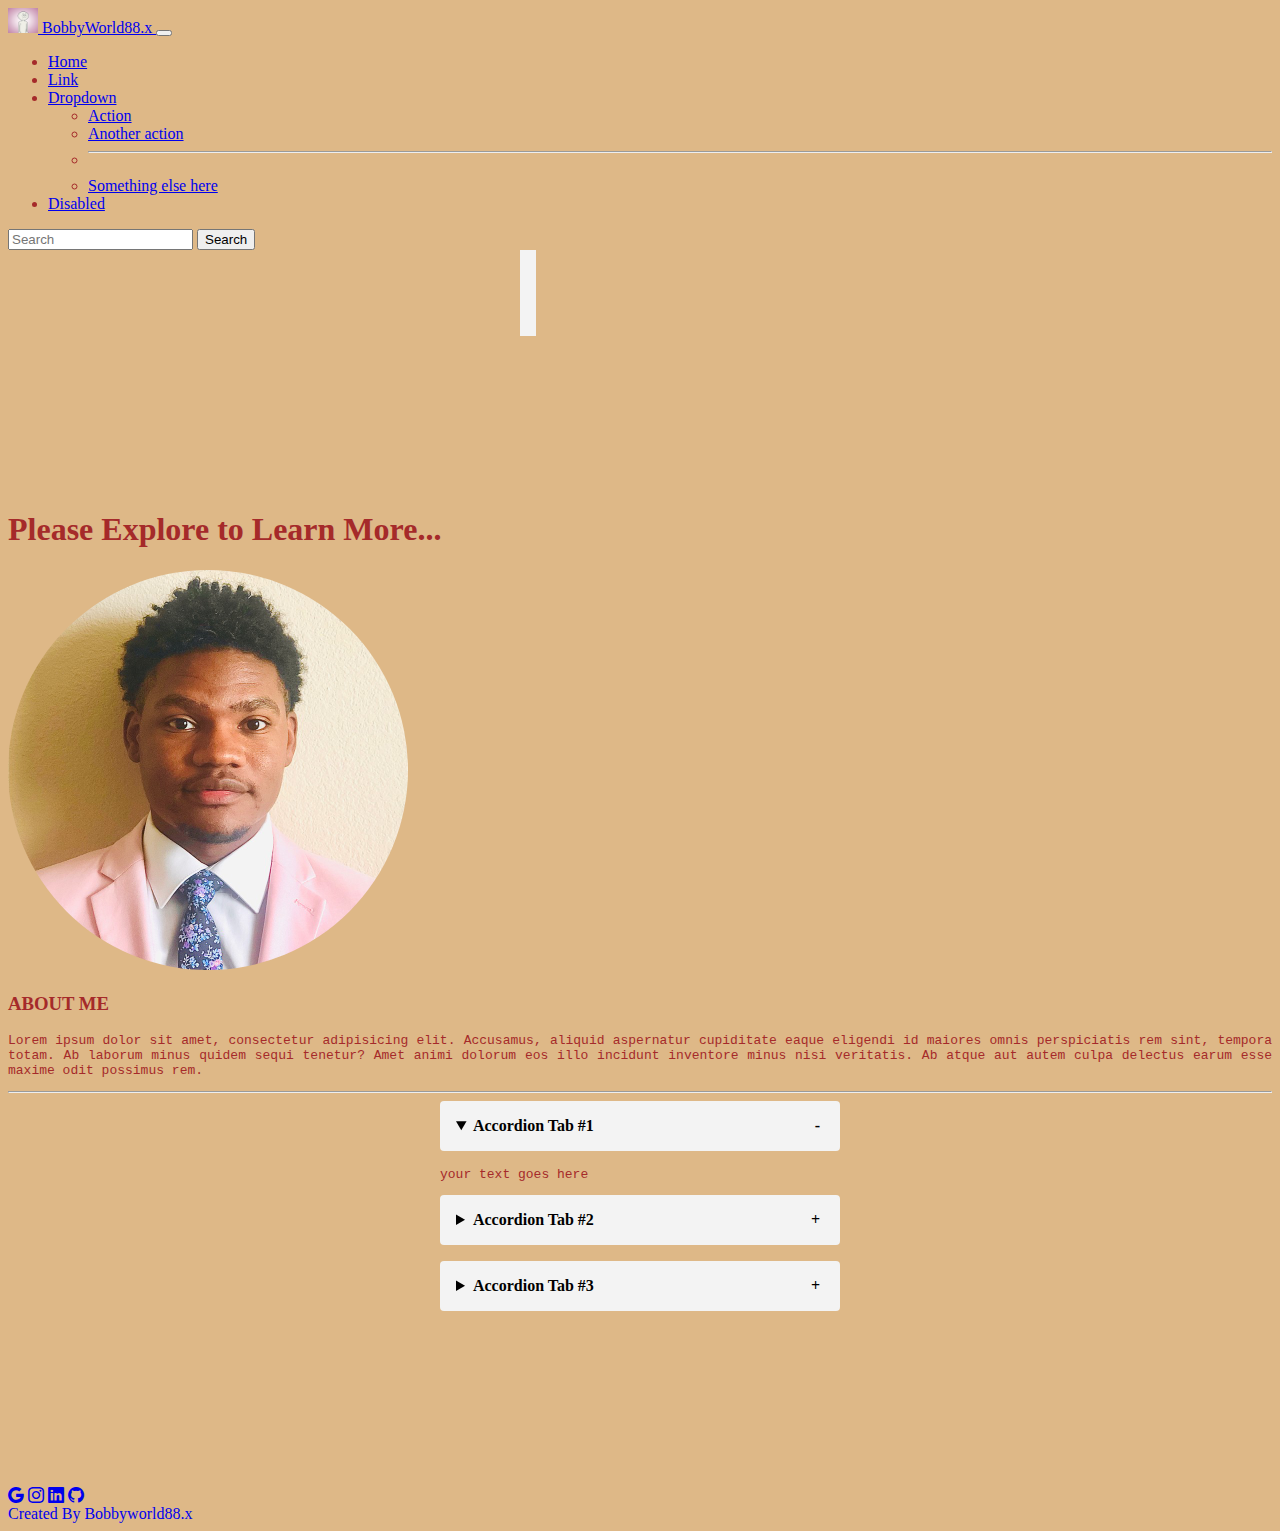
<file: HTML/index.html>
<!DOCTYPE html>
<html lang="en">
<head>
    <link href="https://cdn.jsdelivr.net/npm/bootstrap@5.0.2/dist/css/bootstrap.min.css" rel="stylesheet"
          integrity="sha384-EVSTQN3/azprG1Anm3QDgpJLIm9Nao0Yz1ztcQTwFspd3yD65VohhpuuCOmLASjC" crossorigin="anonymous">
    <script src="https://cdn.jsdelivr.net/npm/bootstrap@5.0.2/dist/js/bootstrap.bundle.min.js"
            integrity="sha384-MrcW6ZMFYlzcLA8Nl+NtUVF0sA7MsXsP1UyJoMp4YLEuNSfAP+JcXn/tWtIaxVXM"
            crossorigin="anonymous"></script>
    <link rel="stylesheet" href="../CSS/style.css">
    <meta charset="UTF-8">
    <meta name="viewport"
          content="width=device-width, initial-scale=1">
    <title>Homepage</title>
</head>
<body>
<!--NAVBAR-->
<nav class="navbar navbar-expand-lg navbar-light bg-light">
    <div class="container-fluid">
        <a class="navbar-brand" href="splash.html">
            <img src="../assets/IF_1447.jpg" alt="myLogo" width="30" height="25"
                 class="d-inline-block align-text-top" id="logo">
            BobbyWorld88.x
        </a>
        <button class="navbar-toggler" type="button" data-bs-toggle="collapse" data-bs-target="#navbarSupportedContent"
                aria-controls="navbarSupportedContent" aria-expanded="false" aria-label="Toggle navigation">
            <span class="navbar-toggler-icon"></span>
        </button>
        <div class="collapse navbar-collapse" id="navbarSupportedContent">
            <ul class="navbar-nav me-auto mb-2 mb-lg-0">
                <li class="nav-item">
                    <a class="nav-link active" aria-current="page" href="#">Home</a>
                </li>
                <li class="nav-item">
                    <a class="nav-link" href="#">Link</a>
                </li>
                <li class="nav-item dropdown">
                    <a class="nav-link dropdown-toggle" href="#" id="navbarDropdown" role="button"
                       data-bs-toggle="dropdown" aria-expanded="false">
                        Dropdown
                    </a>
                    <ul class="dropdown-menu" aria-labelledby="navbarDropdown">
                        <li><a class="dropdown-item" href="#">Action</a></li>
                        <li><a class="dropdown-item" href="#">Another action</a></li>
                        <li>
                            <hr class="dropdown-divider">
                        </li>
                        <li><a class="dropdown-item" href="#">Something else here</a></li>
                    </ul>
                </li>
                <li class="nav-item">
                    <a class="nav-link disabled" href="#" tabindex="-1" aria-disabled="true">Disabled</a>
                </li>
            </ul>
            <form class="d-flex">
                <input class="form-control me-2" type="search" placeholder="Search" aria-label="Search">
                <button class="btn btn-outline-success" type="submit">Search</button>
            </form>
        </div>
    </div>
</nav>

<!--SIDEBAR NAV-->

<div class="css-dynamic-sidebar m-0">
    <nav id="sideNav">
        <a class="" href="#">Menu #1</a>
        <a class="" href="#">Menu #2</a>
        <a class="" href="#">Menu #3</a>
    </nav>
</div>

<!--HEADER LABEL-->
<div>
<h1 id="scrollText" class="mb-4 text-lg-start text-center">Please Explore to Learn More...</h1>
</div>

<!--PROFILE AND ABOUT ME-->
<div class="container">
    <div class="row">
        <img src="../assets/myProfile.jpeg" alt="myProfile" id="myProfile" class="col-4">
        <div class="col">
        <h3 class="col mt-2">ABOUT ME</h3>
        <p class="col">Lorem ipsum dolor sit amet, consectetur adipisicing elit. Accusamus, aliquid aspernatur cupiditate eaque eligendi id maiores omnis perspiciatis rem sint, tempora totam. Ab laborum minus quidem sequi tenetur? Amet animi dolorum eos illo incidunt inventore minus nisi veritatis. Ab atque aut autem culpa delectus earum esse maxime odit possimus rem.</p>
        </div>
    </div>
</div>

<hr>
<!--ACCORDION WITH/FOR ???-->
<main class="container" style="padding-bottom: 10rem">
    <details open>
        <summary>Accordion Tab #1</summary>
        <div class="tab-content">
            <p>your text goes here</p>
        </div>
    </details>

    <details>
        <summary>Accordion Tab #2</summary>
        <div class="tab-content">
            <p>your text goes here</p>
        </div>
    </details>
    <details>
        <summary>Accordion Tab #3</summary>
        <div class="tab-content">
            <p>your text goes here</p>
        </div>
    </details>
</main>


<!--FOOTER-->
<footer class="footer fixed-bottom bg-dark text-center text-white">
    <div class="container-fluid p-2 pb-0">
        <!-- Section: Social media -->
        <section class="footer-links  justify-content-center">
            <!-- Facebook -->
            <!--            <a class="btn btn-outline-light btn-floating m-1" href="https://www.facebook.com/justin.conger.90"-->
            <!--               role="button"-->
            <!--            ><i class="fa fa-facebook"></i-->
            <!--            ></a>-->

            <!-- Google -->
            <a class="btn btn-outline-light btn-floating m-1" href="mailto: robertyoung2022@gmail.com" role="button"
            ><i class="bi bi-google"></i></a>

            <!-- Instagram -->
            <a class="btn btn-outline-light btn-floating m-1" href="https://www.instagram.com/bobby_world88/"
               role="button"
            ><i class="bi bi-instagram"></i
            ></a>

            <!-- Linkedin -->
            <a class="btn btn-outline-light btn-floating m-1" href="https://www.linkedin.com/in/rayoungjr/"
               role="button"
            ><i class="bi bi-linkedin"></i
            ></a>

            <!-- Github -->
            <a class="btn btn-outline-light btn-floating m-1"
               href="https://github.com/RobertYoung2022" role="button"
            ><i class="bi bi-github"></i
            ></a>
        </section>
        <!-- Section: Social media -->
    </div>

    <!-- Grid container -->

    <!-- Copyright -->
    <div class="text-center p-1">
        <a class="trademark" style="text-decoration: none"
           href="https://github.com/RobertYoung2022/MySite">Created By Bobbyworld88.x</a>
    </div>
</footer>
<script
        src="https://code.jquery.com/jquery-3.6.0.js"
        integrity="sha256-H+K7U5CnXl1h5ywQfKtSj8PCmoN9aaq30gDh27Xc0jk="
        crossorigin="anonymous"></script>
</body>
</html>
</file>
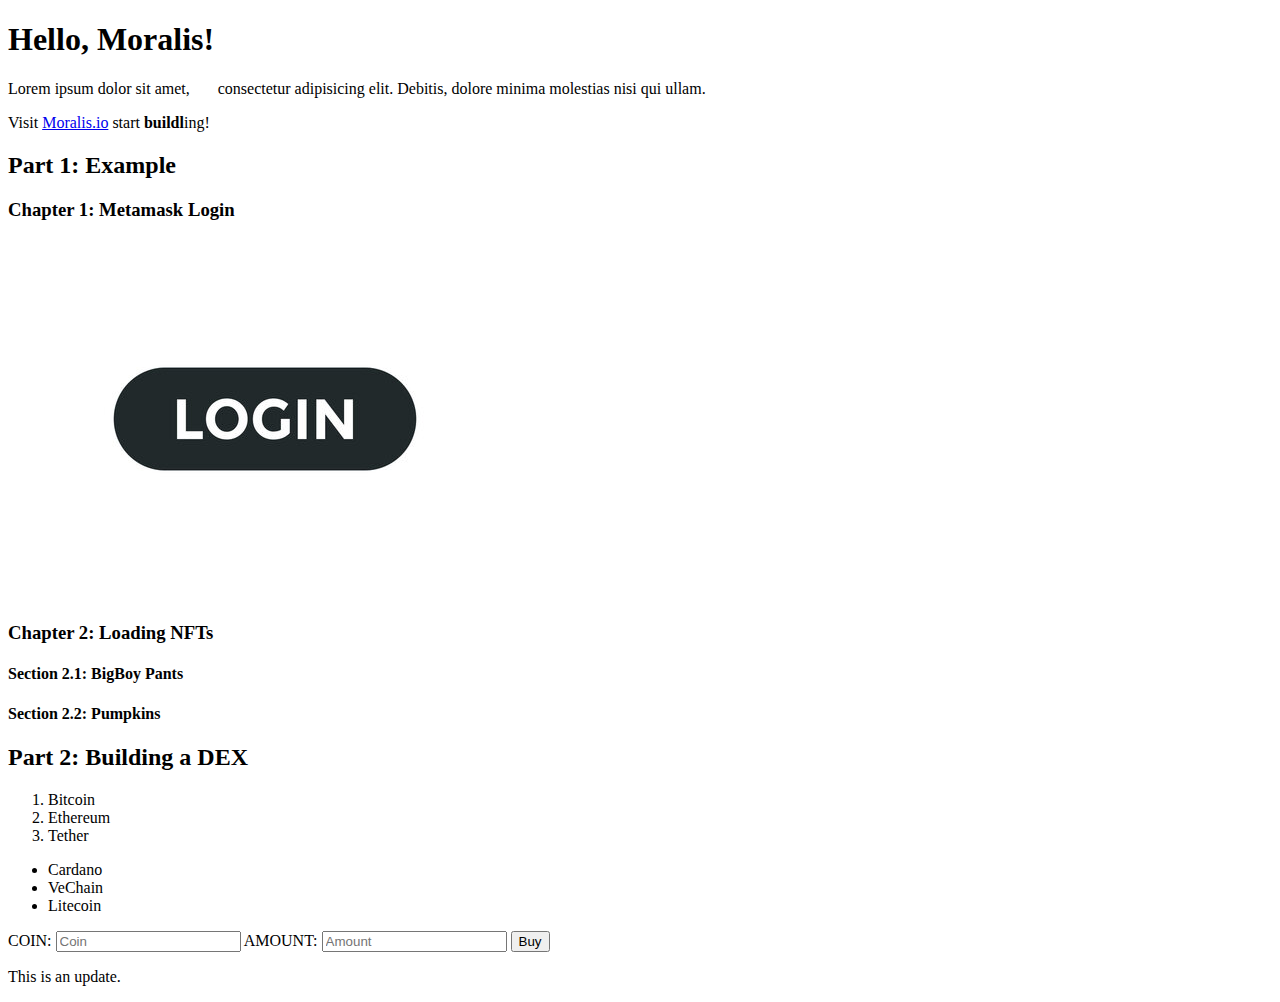
<file: Moralis/HTML/index.html>
<!DOCTYPE html>
<html lang="en">
<head>
    <meta charset="UTF-8">
    <title>Hello, Moralis!</title>
</head>
<body>
<h1>Hello, Moralis!</h1>
<p>Lorem ipsum dolor sit amet, &nbsp; &nbsp; &nbsp; consectetur adipisicing elit. Debitis, dolore minima molestias nisi
    qui ullam.</p>
<p>Visit <a href="https://moralis.io/" target="_blank">Moralis.io</a> start <strong>buildl</strong>ing!</p>
<!--target: creates another tab instead of redirecting current page.-->
<h2>Part 1: Example</h2>
<h3>Chapter 1: Metamask Login</h3>
<img src="../assets/login-pic.jpeg" alt="login">
<h3>Chapter 2: Loading NFTs</h3>
<h4>Section 2.1: BigBoy Pants</h4>
<h4>Section 2.2: Pumpkins</h4>
<h2>Part 2: Building a DEX</h2>
<ol>
    <li>Bitcoin</li>
    <li>Ethereum</li>
    <li>Tether</li>
</ol>
<ul>
    <li>Cardano</li>
    <li>VeChain</li>
    <li>Litecoin</li>
</ul>


<form action="#" method="GET">
    <label>
        COIN:
        <input id="coin" type="text" name="coin" placeholder="Coin">
    </label>
    <label>
        AMOUNT:
        <input id="amount" type="number" min="0" name="coinQuantity" placeholder="Amount">
    </label>
    <button type="submit">Buy</button>
</form>

<p>This is an update.</p>

<!--TODO: NOTES-->

<!--p>lorem15 : creates a paragraph with lorem with 15 totals words-->

<!-- &nbsp; : non blocking spaces -->
</body>
</html>
</file>
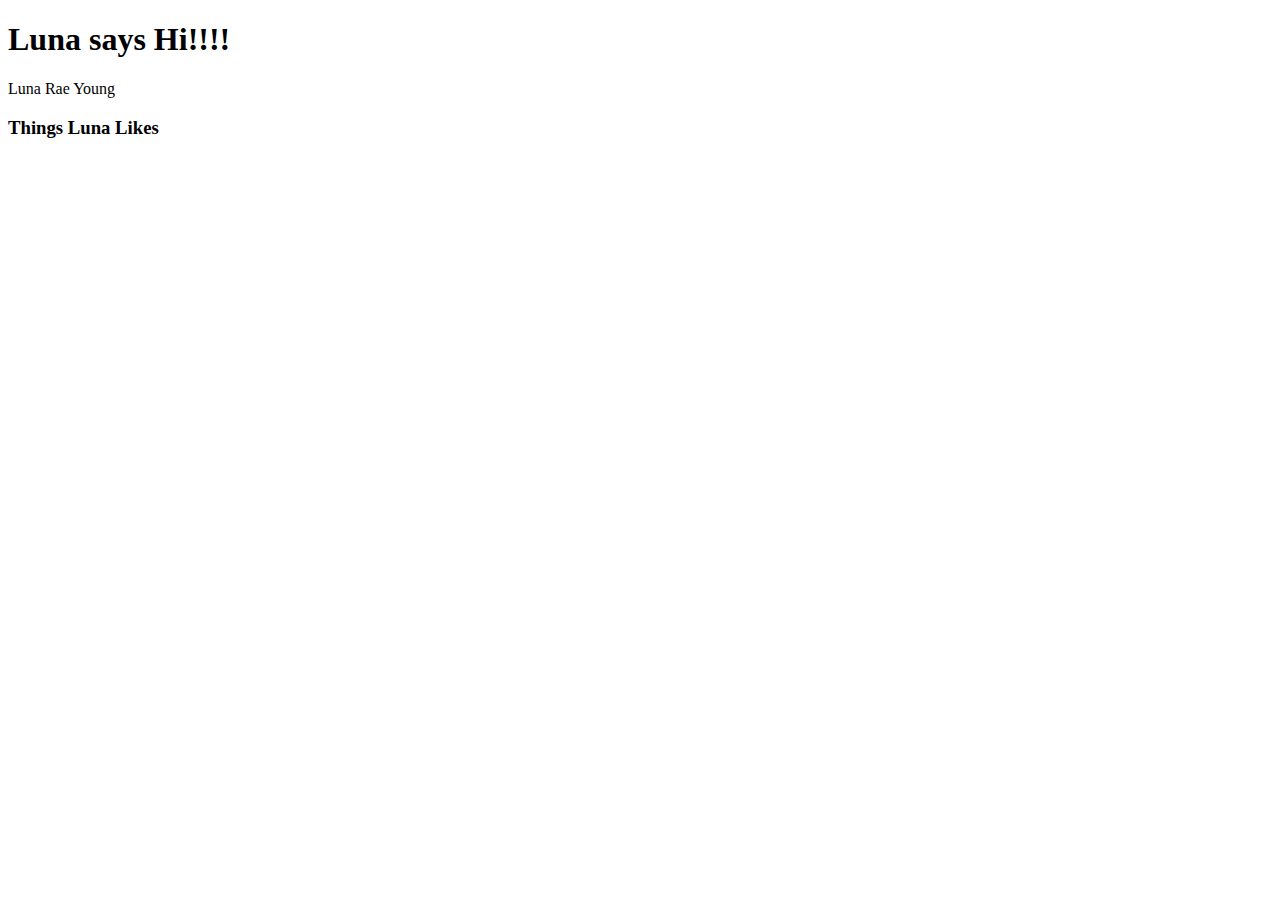
<file: HTML/luna.html>
<!DOCTYPE html>
<html lang="en">
<head>
    <meta charset="UTF-8">
    <title>Luna's Page</title>
</head>
<body>
    <h1>Luna says Hi!!!!</h1>
        <p>Luna Rae Young</p>
        <h3>Things Luna Likes</h3>
<!--    -->
</body>
</html>
</file>
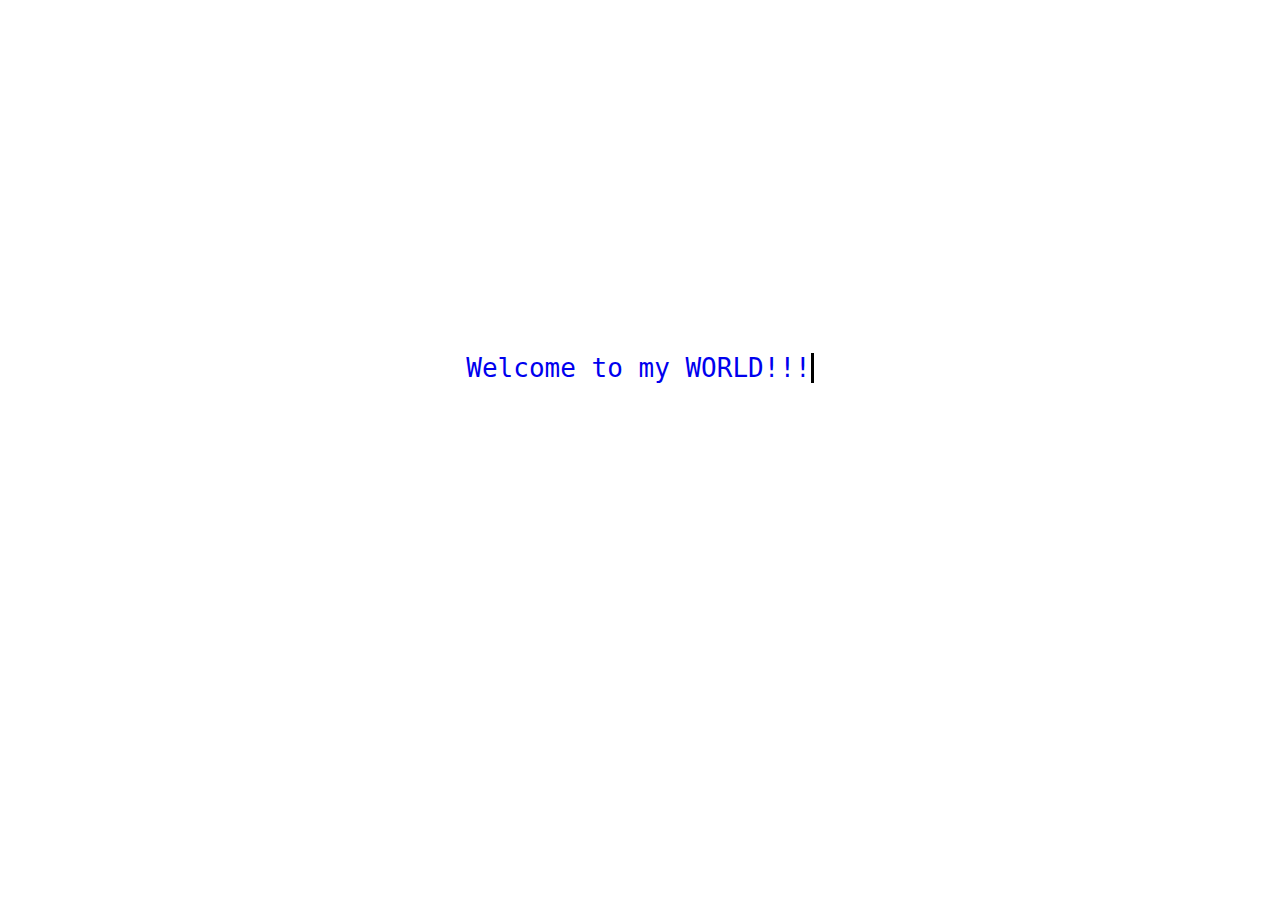
<file: HTML/splash.html>
<!DOCTYPE html>
<html lang="en">
<head>
    <link rel="stylesheet" href="../CSS/splash.css">
    <meta charset="UTF-8">
    <title>Welcome to Bobbyworld</title>
</head>
<body>
<div class="typing">
    <div class="typing-effect">
        <a href="index.html" style="text-decoration: none">Welcome to my WORLD!!!</a>
    </div>
</div>
</body>
</html>
</file>
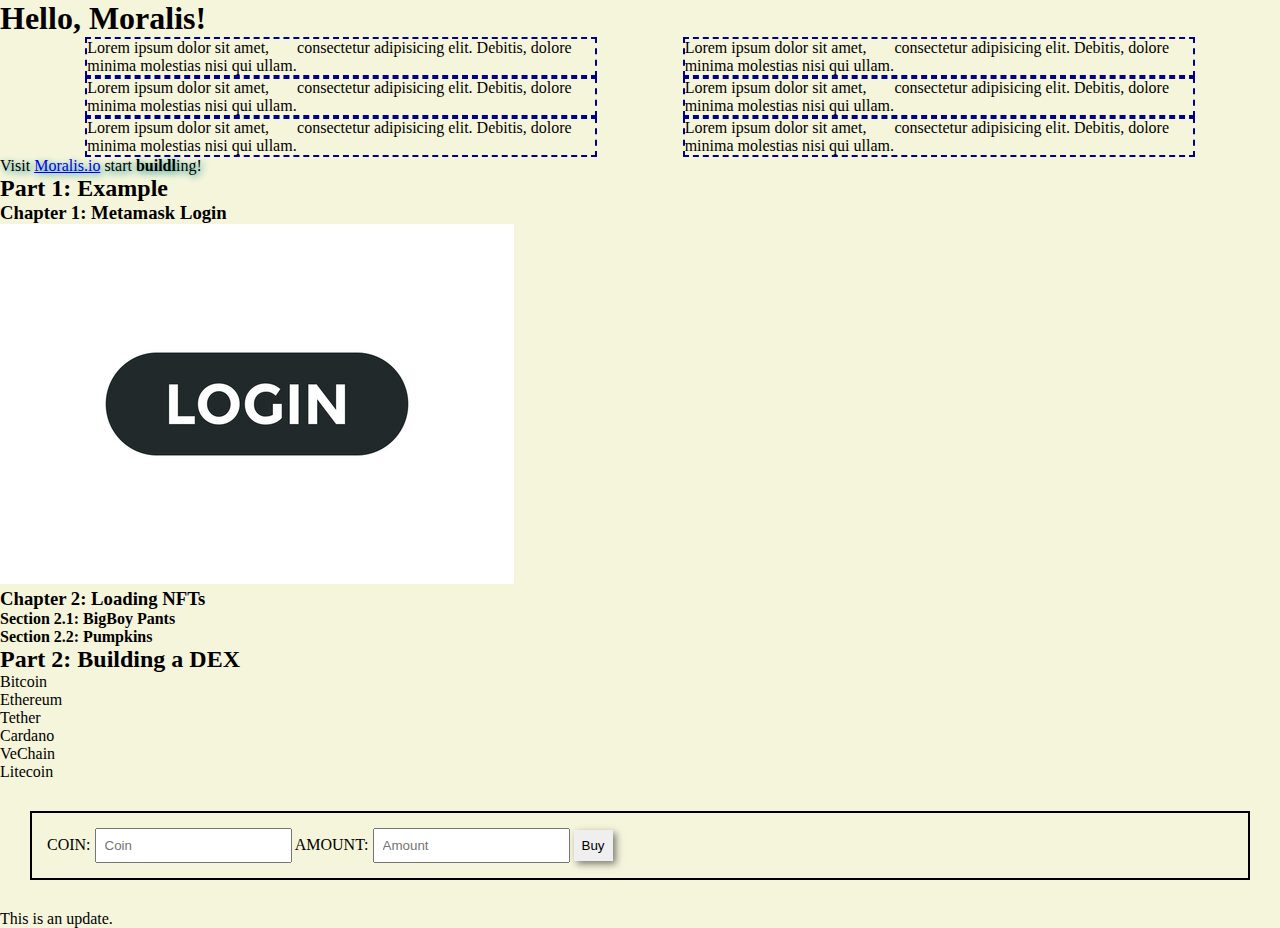
<file: Moralis/HTML/Dapp.html>
<!DOCTYPE html>
<html lang="en">
<head>
    <meta charset="UTF-8">
    <title>Hello, Moralis!</title>
    <link rel="stylesheet" href="../CSS/style.css">
</head>
<body>
<h1>Hello, Moralis!</h1>
<div class="column-container">
    <p class="dashed-border column">
        Lorem ipsum dolor sit amet, &nbsp; &nbsp; &nbsp; consectetur adipisicing
        elit. Debitis, dolore minima molestias nisi
        qui ullam.
    </p>
    <p class="dashed-border column">
        Lorem ipsum dolor sit amet, &nbsp; &nbsp; &nbsp; consectetur adipisicing
        elit. Debitis, dolore minima molestias nisi
        qui ullam.
    </p>
    <p class="dashed-border column">
        Lorem ipsum dolor sit amet, &nbsp; &nbsp; &nbsp; consectetur adipisicing
        elit. Debitis, dolore minima molestias nisi
        qui ullam.
    </p>
    <p class="dashed-border column">
        Lorem ipsum dolor sit amet, &nbsp; &nbsp; &nbsp; consectetur adipisicing
        elit. Debitis, dolore minima molestias nisi
        qui ullam.
    </p>
    <p class="dashed-border column">
        Lorem ipsum dolor sit amet, &nbsp; &nbsp; &nbsp; consectetur adipisicing
        elit. Debitis, dolore minima molestias nisi
        qui ullam.
    </p>
    <p class="dashed-border column">
        Lorem ipsum dolor sit amet, &nbsp; &nbsp; &nbsp; consectetur adipisicing
        elit. Debitis, dolore minima molestias nisi
        qui ullam.
    </p>
</div>
<p id="moralis-reference">Visit <a href="https://moralis.io/" target="_blank">Moralis.io</a> start
    <strong>buildl</strong>ing!</p>
<!--target: creates another tab instead of redirecting current page.-->
<h2>Part 1: Example</h2>
<h3>Chapter 1: Metamask Login</h3>
<img src="../assets/login-pic.jpeg" alt="login">
<h3>Chapter 2: Loading NFTs</h3>
<h4>Section 2.1: BigBoy Pants</h4>
<h4>Section 2.2: Pumpkins</h4>
<h2>Part 2: Building a DEX</h2>
<ol>
    <li>Bitcoin</li>
    <li>Ethereum</li>
    <li>Tether</li>
</ol>
<ul>
    <li>Cardano</li>
    <li>VeChain</li>
    <li>Litecoin</li>
</ul>


<form action="#" method="GET">
    <label>
        COIN:
        <input id="coin" type="text" name="coin" placeholder="Coin">
    </label>
    <label>
        AMOUNT:
        <input id="amount" type="number" min="0" name="coinQuantity" placeholder="Amount">
    </label>
    <button type="submit">Buy</button>
</form>

<p>This is an update.</p>

<!--TODO: NOTES-->

<!-- strong vs. b : use strong tag over the bold tag. Helps with search opt-->

<!--p>lorem15 : creates a paragraph with lorem with 15 totals words-->

<!-- &nbsp; : non blocking spaces -->
</body>
</html>
</file>
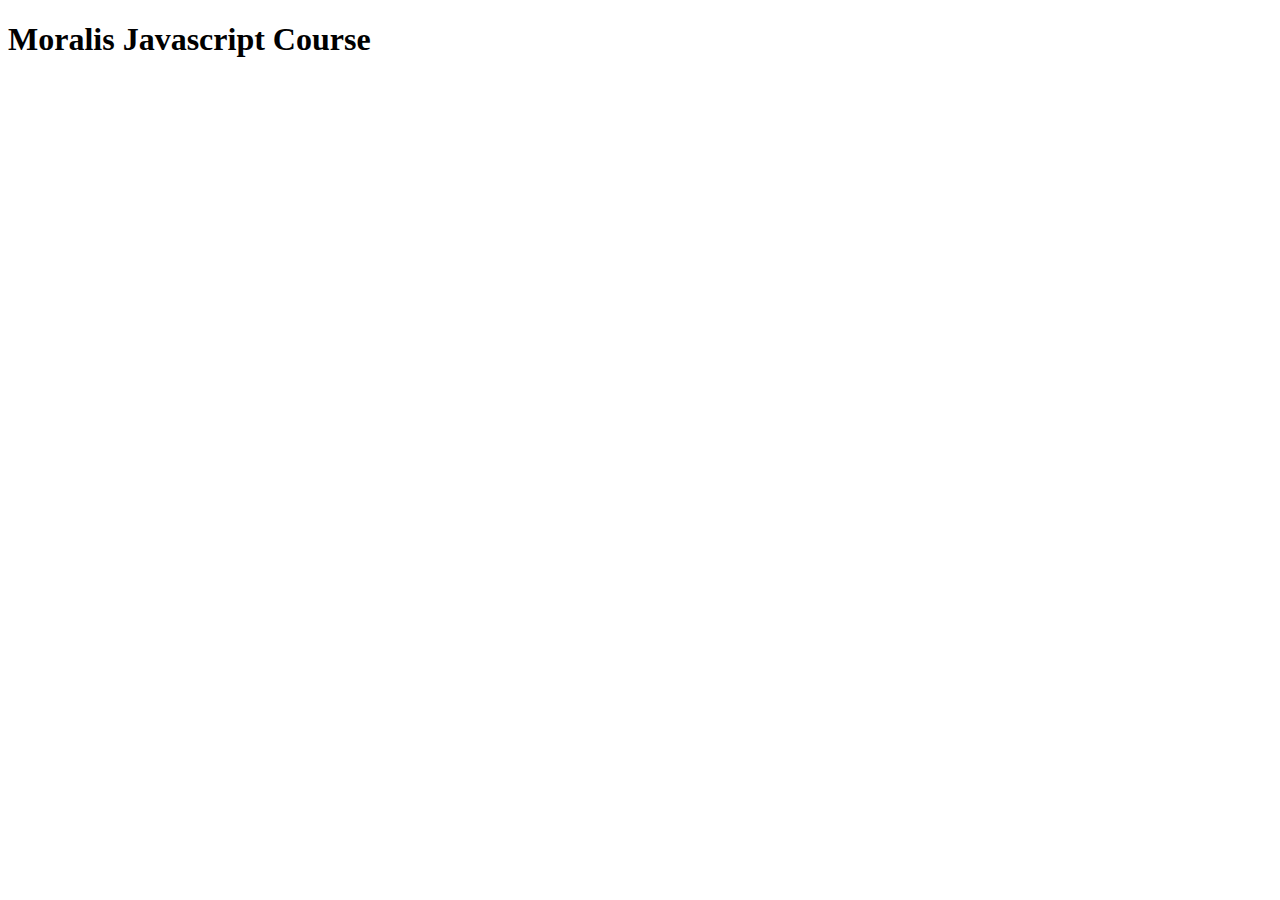
<file: Moralis/HTML/hello-moralis.html>
<!DOCTYPE html>
<html lang="en">
<head>
    <meta charset="UTF-8">
    <title>Moralis JS Course</title>
</head>
<body>
<h1>Moralis Javascript Course</h1>
<section class="js-container"></section>
<script src="../JS/hello-moralis.js"></script>
</body>
</html>
</file>
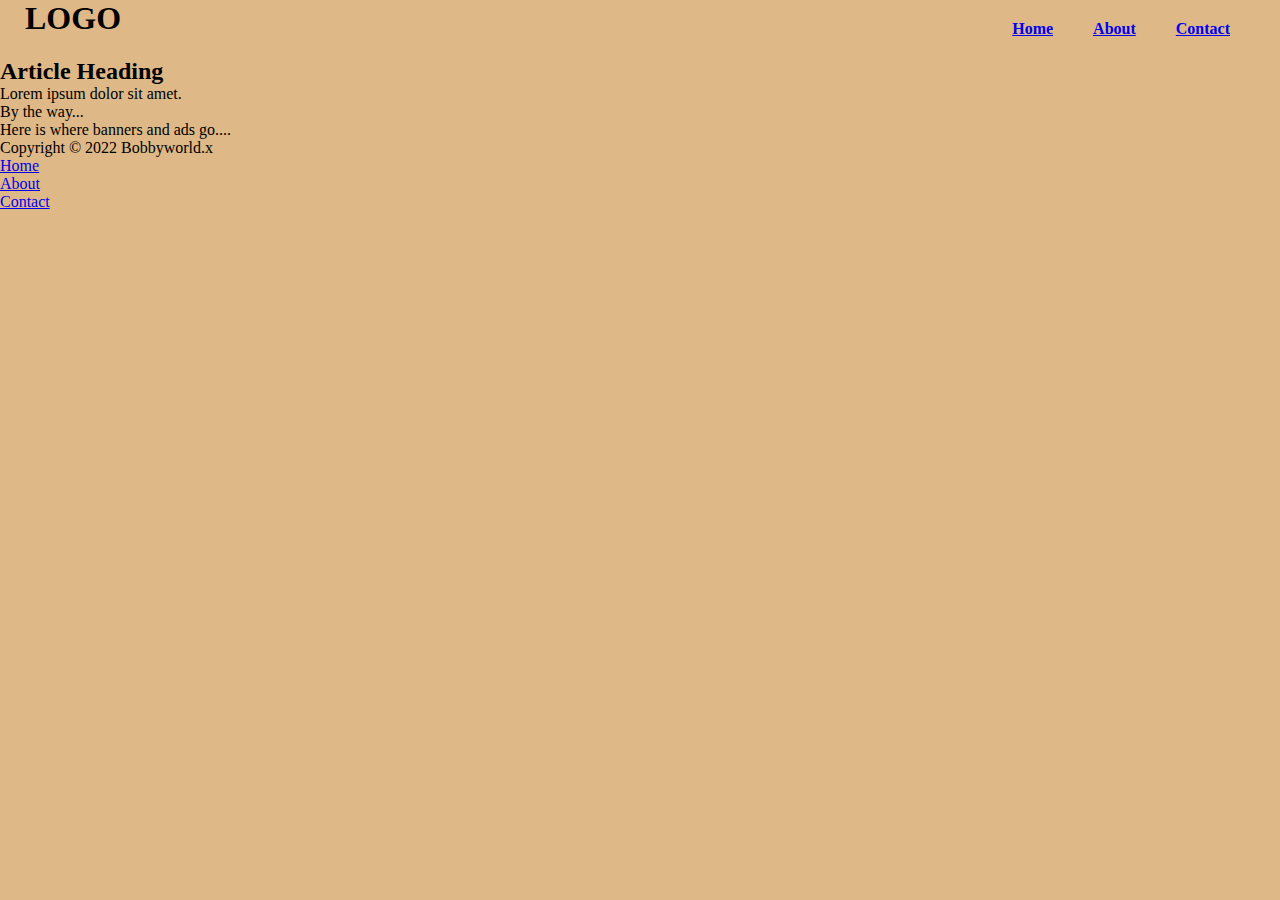
<file: Moralis/HTML/page_layout.html>
<!DOCTYPE html>
<html lang="en">
<head>
    <meta charset="UTF-8">
    <title>Web Layout</title>
    <link rel="stylesheet" href="../CSS/pagelayout.css">
</head>
<body>
<header class="header-container">

    <h1 class="logo">LOGO</h1>

    <nav class="main-nav">
        <ul class="menu-list">
            <li class="menu-item"><a href="#">Home</a></li>
            <li class="menu-item"><a href="#">About</a></li>
            <li class="menu-item"><a href="#">Contact</a></li>
        </ul>
    </nav>

</header>

<!--        Main area that all the code should be-->
<main>
    <article>
        <h2>Article Heading</h2>
        <section>
            <p>Lorem <span>ipsum</span> dolor sit amet.</p>
        </section>
        <aside>
            <p>By the way...</p>
        </aside>
    </article>
</main>

<aside>
    Here is where banners and ads go....
</aside>

<footer>
    <p>Copyright &copy; 2022 Bobbyworld.x</p>
    <nav>
        <ul>
            <li><a href="#">Home</a></li>
            <li><a href="#">About</a></li>
            <li><a href="#">Contact</a></li>
        </ul>
    </nav>
</footer>
</body>
</html>
</file>
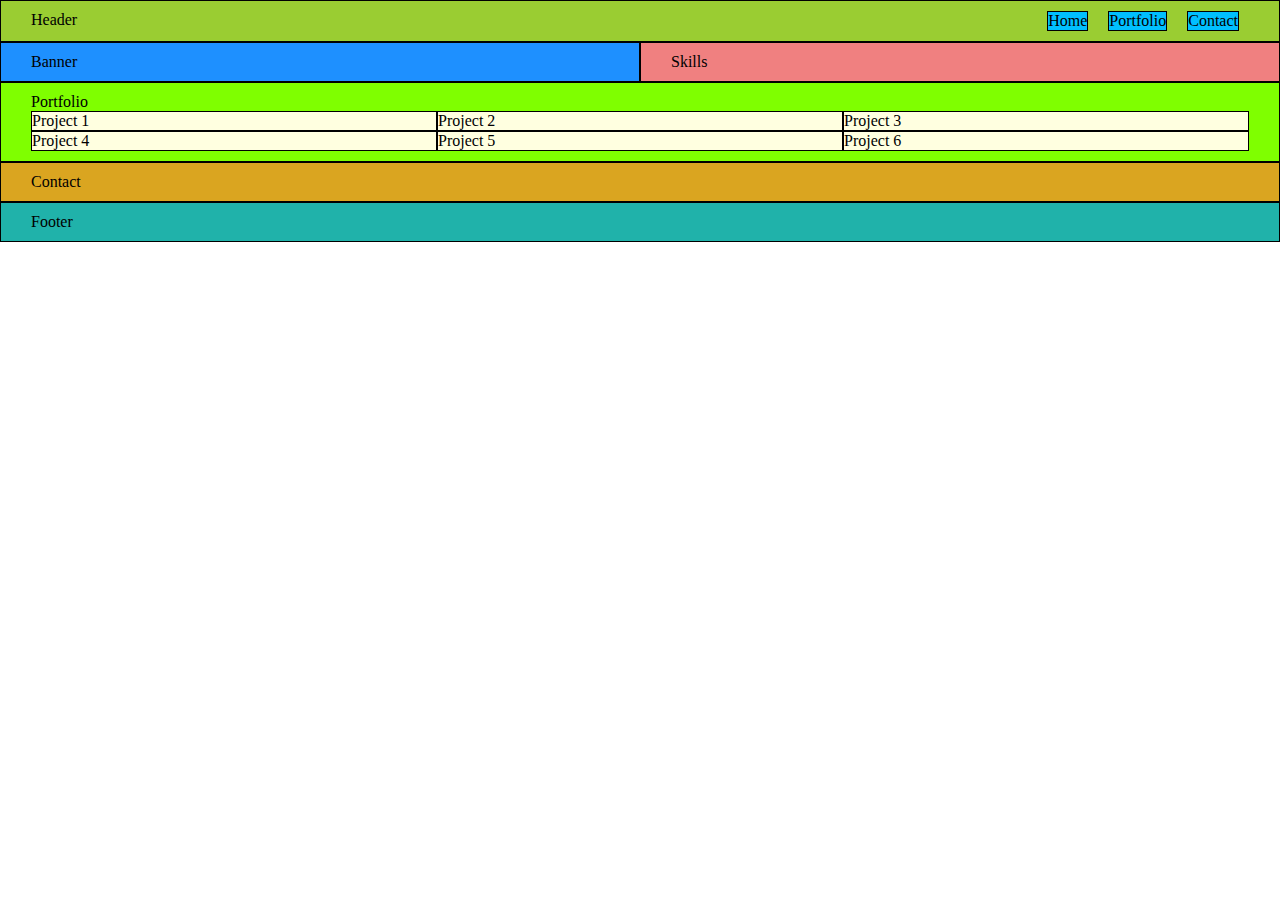
<file: Moralis/HTML/practiceFlex.html>
<!DOCTYPE html>
<html lang="en">
<head>
    <meta charset="UTF-8">
    <title>Title</title>
    <link rel="stylesheet" href="../CSS/practiceFlex.css">
</head>
<body>
<header class="container">
    <div class="header-logo">Header</div>
    <nav class="header-navigation">
        <ul class="menu-list">
            <li class="menu-item">
                Home
            </li>
            <li class="menu-item">
                Portfolio
            </li>
            <li class="menu-item">
                Contact
            </li>
        </ul>
    </nav>
</header>
<main>
    <section class="container section-banner">
        Banner
    </section>
    <section class="container section-info">
        Skills
    </section>
    <section class="container section-portfolio">
        Portfolio
        <ul class="portfolio-list">
            <li class="portfolio-item">Project 1</li>
            <li class="portfolio-item">Project 2</li>
            <li class="portfolio-item">Project 3</li>
            <li class="portfolio-item">Project 4</li>
            <li class="portfolio-item">Project 5</li>
            <li class="portfolio-item">Project 6</li>
        </ul>
    </section>
    <section class="container section-contact">
        Contact
    </section>
</main>
<footer class="container">Footer</footer>
</body>
</html>
</file>
<file: CSS/splash.css>
.typing {
    height: 80vh;
    display: flex;
    align-items: center;
    justify-content: center;
}

.typing-effect {
    width: 22ch;
    animation: typing 2s steps(22), effect .5s step-end infinite alternate;
    white-space: nowrap;
    overflow: hidden;
    border-right: 3px solid;
    font-family: monospace;
    font-size: 2em;
}

@keyframes typing {
    from {
        width: 0
    }
}

@keyframes effect {
    50% {
        border-color: transparent
    }
}
</file>
<file: Moralis/CSS/style.css>
* {
    margin: 0;
    padding: 0;
    box-sizing: border-box;
}

body {
    background-color: beige;
}

/*class is second selector*/
.dashed-border {
    border: 2px dashed darkblue;
}

.column-container {
    display: flex;
    flex-wrap: wrap;
    /*flex-direction: row;*/
    /* - default direction is row */
    justify-content: space-evenly;
}

.column {
    width: 40%;
}

/*id are selected first*/
#moralis-reference {
    text-shadow: 2px 2px 7px darkcyan;
}

button {
    border: none;
    box-shadow: 3px 3px 7px rgba(44, 44, 44, 0.6);
    cursor: pointer;
}

form {
    padding: 15px;
    border: 2px solid black;
    margin: 30px;
}

/*Styling a attribute*/
[type=text], [type = number], [type = submit] {
    padding: 8px;
}
</file>
<file: Moralis/CSS/pagelayout.css>
* {
    margin: 0;
    padding: 0;
    box-sizing: border-box;
}

body {
    background-color: burlywood;
}

/* HEADER STYLING */

.header-container {
    display: flex;
}

.logo {
    padding-left: 20px;
    width: 30%;
}

.main-nav {
    width: 70%;
}

.menu-list {
    list-style-type: none;
    display: flex;
    justify-content: flex-end;
    padding-right: 25px;
}

.menu-item {
    margin: 20px;
    font-size: 16px;
    text-decoration: none;
    font-weight: bold;
}

@media screen and (min-width: 768px) {
    .logo {
        padding-left: 75px;
    }
    .menu-list {
        padding-right: 90px;
    }
}

@media screen and (min-width: 400px) {
    .header-container {
        display: flex;
    }
    .logo {
        padding-left: 25px;
        width: 30%;
    }

    .main-nav {
        width: 70%;
    }

    .menu-list {
        list-style-type: none;
        display: flex;
        justify-content: flex-end;
        padding-right: 30px;
    }

    .menu-item {
        margin: 20px;
        font-size: 16px;
        text-decoration: none;
        font-weight: bold;
    }
}
</file>
<file: Moralis/CSS/practiceFlex.css>
* {
    margin: 0;
    padding: 0;
    box-sizing: border-box;
}

html {
    font-size: 10px;
}

header {
    background-color: yellowgreen;
}

header::after {
    content: "Menu";
    position: absolute;
    top: 1rem;
    right: 0;
    margin-right: 3rem;
}

.header-navigation {
    display: none;
}

.section-banner {
    background-color: dodgerblue;
}

.section-info {
    background-color: lightcoral;
}

.section-portfolio {
    background-color: chartreuse;
}

.section-contact {
    background-color: goldenrod;
}

footer {
    background-color: lightseagreen;
}

.container {
    font-size: 1.6rem;
    padding: 1rem 3rem;
    margin: 0 auto;
    border: 1px solid black;
}

.portfolio-list {
    list-style: none;
}

.portfolio-item {
    background-color: lightyellow;
    border: 1px solid black;
}

@media screen and (min-width: 576px) {
    header {
        display: flex;
    }

    header::after {
        content: none;
    }

    .header-logo {
        flex-grow: 2;
    }

    .header-navigation {
        display: inline-block;
        flex-grow: 3;
    }

    .menu-list {
        list-style: none;
        display: flex;
        justify-content: flex-end;
    }

    .menu-item {
        border: 1px solid black;
        background-color: deepskyblue;
        margin: 0 1rem;
    }
}

@media screen and (min-width: 768px) {
    .portfolio-list {
        /* display: grid;
        grid-template-columns: auto auto;  */
        display: flex;
        flex-wrap: wrap;
    }

    .portfolio-item {
        width: 50%;
    }
}

@media screen and (min-width: 992px) {
    .container {
        width: 100%;
    }

    .portfolio-item {
        width: calc(100% / 3);
    }

    main {
        display: flex;
        flex-wrap: wrap;
    }

    .section-banner,
    .section-info {
        width: 50%;
    }

    .section-portfolio,
    .section-contact {
        width: 100%;
    }

    /*
    .section-banner {
      grid-area: banner;
    }

    .section-info {
      grid-area: info;
    }

    .section-portfolio {
      grid-area: portfolio;
    }

    .section-contact {
      grid-area: contact;
    }

    main {
      display: grid;
      grid-template-areas:
        "banner info"
        "portfolio portfolio"
        "contact contact";
    }

    .portfolio-list {
      grid-template-columns: auto auto auto;
    }
  */
}
</file>
<file: CSS/style.css>
@import url("https://cdn.jsdelivr.net/npm/bootstrap-icons@1.8.1/font/bootstrap-icons.css");
* {
/*background-color: lightskyblue;*/
}

body {
    color: brown;
    background-color: burlywood;
}

/*PROFILE IMAGE*/
#myProfile {
    width: 25rem;
    height: 25rem;
    border-radius: 50%;
}

/*SIDEBAR*/
.css-dynamic-sidebar {
    overflow: hidden;
    position: relative;
    height: 15em;
    max-width: 15em;
    margin: auto;
}

.site-content {
    margin: auto;
}

#sideNav {
    display: flex;
    flex-direction: column;
    position: absolute;
    right: 100%;
    padding: 1em;
    background-color: #f3f3f3;
    transform: translateX(1em);
    transition: 0.2s transform;
}

#sideNav:hover,
#sideNav:focus-within {
    transform: translateX(100%);
}

#sideNav > a {
    white-space: pre;
    color: black;
}

#sideNav > p {
    font-size: 2em;
    font-family: monospace;
    text-align: center;
}
/*SCROLL H1*/
#scrollText {
    animation: 3s ease-in 1s infinite reverse both running slidein;
}
/* ACCORDION */
main {
    max-width: 400px;
    margin: 0 auto;
}
p {
    text-align: justify;
    font-family: monospace;
    font-size: 13px;
}
summary {
    font-size: 1rem;
    font-weight: 600;
    background-color: #f3f3f3;
    color: #000;
    padding: 1rem;
    margin-bottom: 1rem;
    outline: none;
    border-radius: 0.25rem;
    cursor: pointer;
    position: relative;
}
details[open] summary ~ * {
    animation: sweep .5s ease-in-out;
}
@keyframes sweep {
    0%    {opacity: 0; margin-top: -10px}
    100%  {opacity: 1; margin-top: 1px}
}
details > summary::after {
    position: absolute;
    content: "+";
    right: 20px;
}
details[open] > summary::after {
    position: absolute;
    content: "-";
    right: 20px;
}
details > summary::-webkit-details-marker {
    display: none;
}

/* SOCIAL MEDIA ICONS */
#footer a {
    color: #ffffff;
    text-decoration: none !important;
    background-color: transparent;
    -webkit-text-decoration-skip: objects;
}

#footer ul.social li {
    padding: -1px;
}

#footer ul.social li a i {
    margin-right: 5px;
    font-size: 25px;
    -webkit-transition: .5s all ease;
    -moz-transition: .5s all ease;
    transition: .5s all ease;
    color: #f3f3f3;
}

#footer ul.social li:hover a i {
    font-size: 30px;
    margin-top: -10px;
}

#footer a {
    text-decoration: none;
}

#footer ul.social li a,
#footer ul.quick-links li a {
    color: #ffffff;

}

#footer ul.social li a:hover {
    color: #e34500;
}

#footer ul.quick-links li {
    padding: -1px;
    -webkit-transition: .5s all ease;
    -moz-transition: .5s all ease;
    transition: .5s all ease;
}

#footer ul.quick-links li:hover {
    padding: 1px;
    margin-left: 5px;
    font-weight: 700;
    color: #e34500;
}

#footer ul.quick-links li a i {
    margin-right: 5px;
}

#footer ul.quick-links li:hover a i {
    font-weight: 700;
    color: #e34500;
}
</file>
